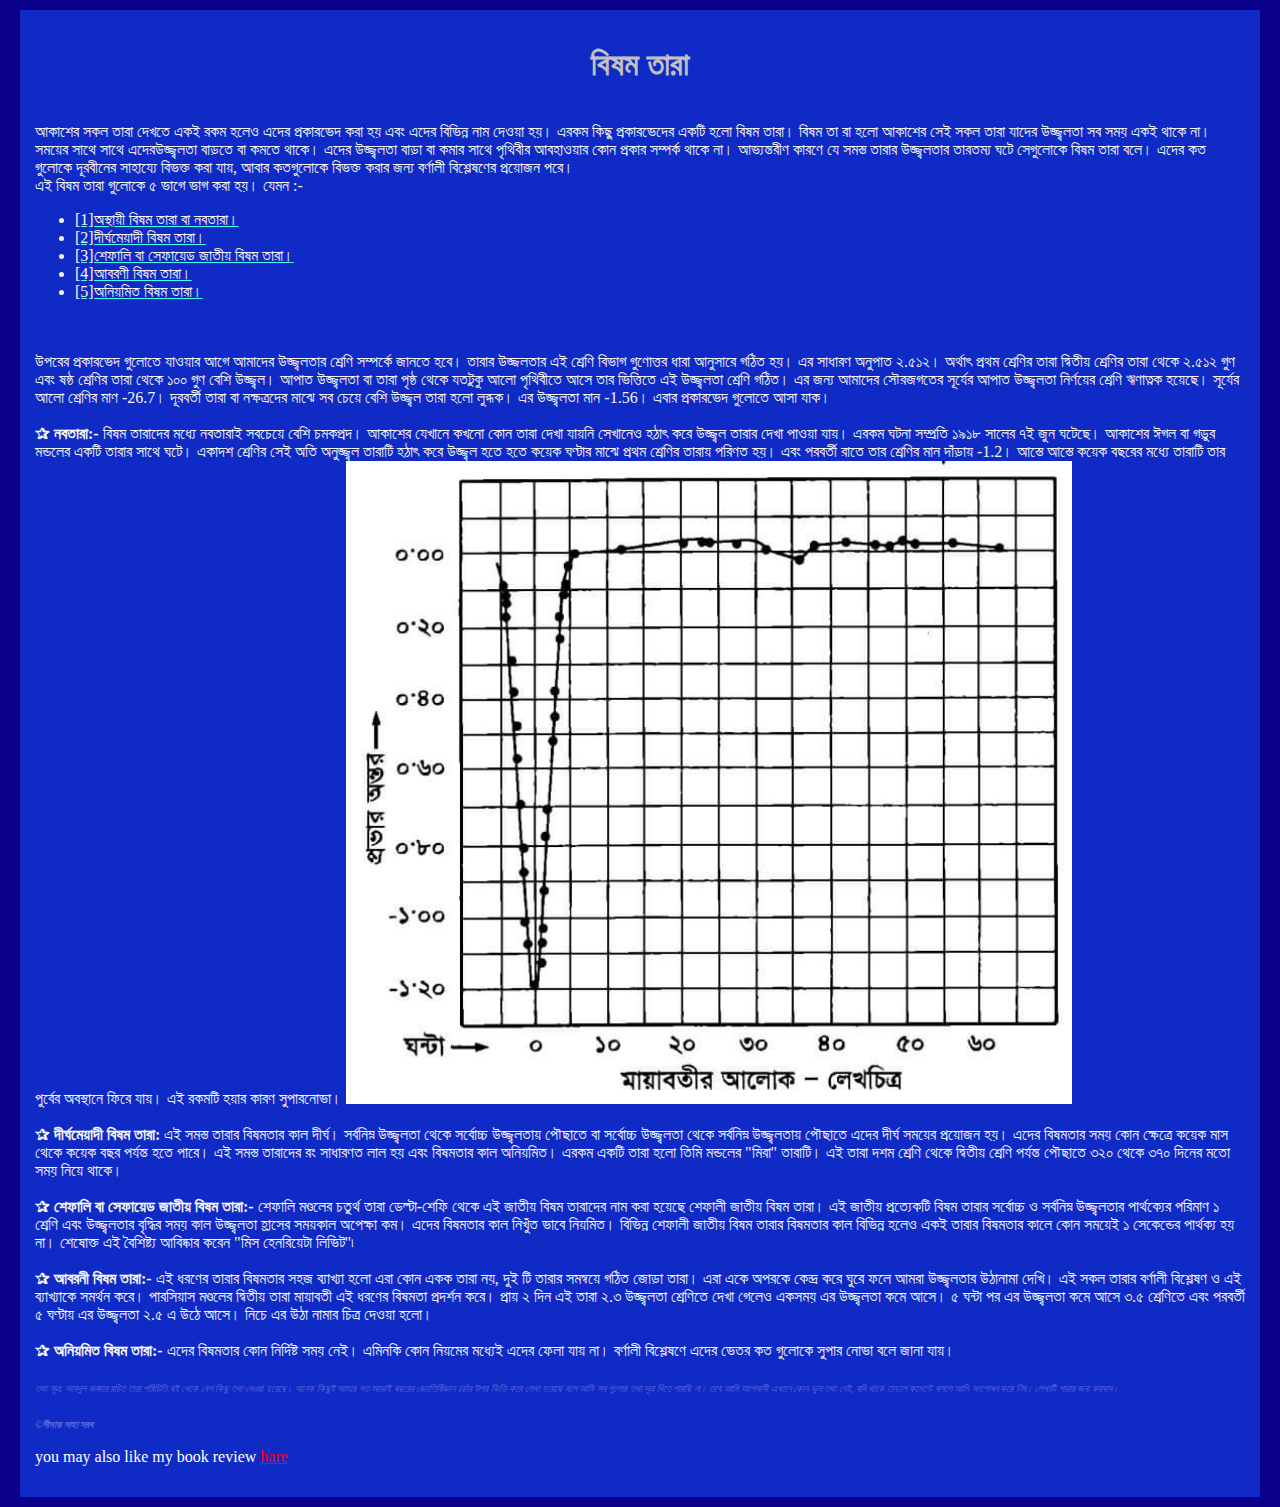
<file: bishom-tara.html>
<!DOCTYPE html>
<html lang="en">
<head>
    <link rel="stylesheet" href="main.css">
    <meta charset="UTF-8">
    <title>Simanta's Articles</title>
</head>
<body>
     <div>
         <p>
             <h1><strong>বিষম তারা</h1></strong><br>
             আকাশের সকল তারা দেখতে একই রকম হলেও এদের প্রকারভেদ করা হয় এবং এদের বিভিন্ন নাম দেওয়া হয়। এরকম কিছু প্রকারভেদের একটি হলো বিষম তারা। বিষম তা
             রা হলো আকাশের সেই সকল তারা যাদের উজ্জ্বলতা সব সময় একই থাকে না। সময়ের সাথে সাথে এদেরউজ্জ্বলতা বাড়তে বা কমতে থাকে। এদের উজ্জ্বলতা বাড়া বা কমার সাথে পৃথিবীর আবহাওয়ার কোন প্রকার সম্পর্ক থাকে না। 
              আভ্যন্তরীণ কারণে যে সমস্ত তারার উজ্জ্বলতার তারতম্য ঘটে সেগুলোকে বিষম তারা বলে। এদের কত গুলোকে দূরবীনের সাহায্যে বিভক্ত করা যায়, আবার কতগুলোকে বিভক্ত করার জন্য বর্ণালী বিশ্লেষণের প্রয়োজন পরে।
<br>এই বিষম তারা গুলোকে ৫ ভাগে ভাগ করা হয়। যেমন :-
               <ul><li>[1]অস্থায়ী বিষম তারা বা নবতারা।</li><li>[2]দীর্ঘমেয়াদী বিষম তারা।</li>
               <li>[3]শেফালি বা সেফায়েড জাতীয় বিষম তারা।
</li><li>[4]আবরণী বিষম তারা।</li><li>
[5]অনিয়মিত বিষম তারা।</li>
               </ul>
<br><br>
উপরের প্রকারভেদ গুলোতে যাওয়ার আগে আমাদের উজ্জ্বলতার শ্রেণি সম্পর্কে জানতে হবে। তারার উজ্জলতার এই শ্রেণি বিভাগ গুণোত্তর ধারা আনুসারে গঠিত হয়। এর সাধারণ অনুপাত ২.৫১২। অর্থাৎ প্রথম শ্রেণির তারা দ্বিতীয় শ্রেণির তারা থেকে ২.৫১২ গুণ এবং ষষ্ঠ শ্রেণির তারা থেকে ১০০ গুণ বেশি উজ্জ্বল। আপাত উজ্জ্বলতা বা তারা পৃষ্ঠ থেকে যতটুকু আলো পৃথিবীতে আসে তার ভিত্তিতে এই উজ্জ্বলতা শ্রেণি গঠিত। এর জন্য আমাদের সৌরজগতের সূর্যের আপাত উজ্জ্বলতা নির্ণয়ের শ্রেণি ঋণাত্নক হয়েছে। সূর্যের আলো শ্রেণির মাণ -26.7। দূরবর্তী তারা বা নক্ষত্রদের মাঝে সব চেয়ে বেশি উজ্জ্বল তারা হলো লুব্ধক। এর উজ্জ্বলতা মান  -1.56। এবার প্রকারভেদ গুলোতে আসা যাক। 
<br><br>
<strong>✰ নবতারা:- </strong>
বিষম তারাদের মধ্যে নবতারাই সবচেয়ে বেশি চমকপ্রদ। আকাশের যেখানে কখনো কোন তারা দেখা যায়নি সেখানেও হঠাৎ করে উজ্জ্বল তারার দেখা পাওয়া যায়। এরকম ঘটনা সম্প্রতি ১৯১৮ সালের ৭ই জুন ঘটেছে। আকাশের ঈগল বা গড়ুর মন্ডলের একটি তারার সাথে ঘটে। একাদশ শ্রেণির সেই অতি অনুজ্জ্বল তারাটি হঠাৎ করে উজ্জ্বল হতে হতে কয়েক ঘণ্টার মাঝে প্রথম শ্রেণির তারায় পরিণত হয়। এবং পরবর্তী রাতে তার শ্রেণির মান দাঁড়ায় -1.2। আস্তে আস্তে কয়েক বছরের মধ্যে তারাটি তার পুর্বের অবস্থানে ফিরে যায়। এই রকমটি হয়ার কারণ সুপারনোভা।
               <img src="star-chart.jpg" alt="image of a graph">
<br><br>
<strong>✰ দীর্ঘমেয়াদী বিষম তারা:</strong>
এই সমস্ত তারার বিষমতার কাল দীর্ঘ। সর্বনিম্ন উজ্জ্বলতা থেকে সর্বোচ্চ উজ্জ্বলতায় পৌছাতে বা সর্বোচ্চ উজ্জ্বলতা থেকে সর্বনিম্ন উজ্জ্বলতায় পৌছাতে এদের দীর্ঘ সময়ের প্রয়োজন হয়। এদের বিষমতার সময় কোন ক্ষেত্রে কয়েক মাস থেকে কয়েক বছর পর্যন্ত হতে পারে। এই সমস্ত তারাদের রং সাধারণত লাল হয় এবং বিষমতার কাল অনিয়মিত। এরকম একটি তারা হলো তিমি মন্ডলের "মিরা" তারাটি। এই তারা দশম শ্রেণি থেকে দ্বিতীয় শ্রেণি পর্যন্ত পৌছাতে ৩২০ থেকে ৩৭০ দিনের মতো সময় নিয়ে থাকে।
<br><br>
<strong>✰ শেফালি বা সেফায়েড জাতীয় বিষম তারা:- </strong>
শেফালি মণ্ডলের চতুর্থ তারা ডেল্টা-শেফি থেকে এই জাতীয় বিষম তারাদের নাম করা হয়েছে শেফালী জাতীয় বিষম তারা। এই জাতীয় প্রত্যেকটি বিষম তারার সর্বোচ্চ ও সর্বনিম্ন উজ্জ্বলতার পার্থক্যের পরিমাণ ১ শ্রেণি এবং উজ্জ্বলতার বৃদ্ধির সময় কাল উজ্জ্বলতা হ্রাসের সময়কাল অপেক্ষা কম। এদের বিষমতার কাল নিখুঁত ভাবে নিয়মিত। বিভিন্ন শেফালী জাতীয় বিষম তারার বিষমতার কাল বিভিন্ন হলেও একই তারার বিষমতার কালে কোন সময়েই ১ সেকেন্ডের পার্থক্য হয় না। শেষোক্ত এই বৈশিষ্ট্য আবিষ্কার করেন "মিস হেনরিয়েটা লিভিট"৷ 
<br><br>
<strong>✰ আবরনী বিষম তারা:- </strong>
এই ধরণের তারার বিষমতার সহজ ব্যাখ্যা হলো এরা কোন একক তারা নয়, দুই টি তারার সমন্বয়ে গঠিত জোড়া তারা। এরা একে অপরকে কেন্দ্র করে ঘুরে ফলে আমরা উজ্জ্বলতার উঠানামা দেখি। এই সকল তারার বর্ণালী বিশ্লেষণ ও এই ব্যাখ্যাকে সমর্থন করে। পারসিয়াস মণ্ডলের দ্বিতীয় তারা মায়াবতী এই ধরণের বিষমতা প্রদর্শন করে। প্রায় ২ দিন এই তারা ২.৩  উজ্জ্বলতা শ্রেণিতে দেখা গেলেও একসময় এর উজ্জ্বলতা কমে আসে। ৫ ঘন্টা পর এর উজ্জ্বলতা কমে আসে ৩.৫ শ্রেণিতে এবং পরবর্তী ৫ ঘণ্টায় এর উজ্জ্বলতা ২.৫ এ উঠে আসে। নিচে এর উঠা নামার চিত্র দেওয়া হলো।
<br><br>
<strong>✰ অনিয়মিত বিষম তারা:- </strong>
এদের বিষমতার কোন নির্দিষ্ট সময় নেই। এমিনকি কোন নিয়মের মধ্যেই এদের ফেলা যায় না। বর্ণালী বিশ্লেষণে এদের ভেতর কত গুলোকে সুপার নোভা বলে জানা যায়। 
<br><br>

<i style="color:#dfd5ff5b; font-size:10px;" >তথ্য সূত্র: 
আবদুল জব্বার রচিত তারা পরিচিতি বই থেকে বেশ কিছু তথ্য নেওয়া হয়েছে। অনেক কিছুই আমার গত আড়াই বছরের জ্যোতির্বিজ্ঞান চর্চার উপর ভিত্তি করে লেখা হয়েছে বলে আমি সব গুলোর তথ্য সূত্র দিতে পারছি না। তবে আমি আশাবাদী এখানে কোন ভুল তথ্য নেই, যদি থাকে তাহলে কমেন্টে বললে আমি সংশোধন করে নিব।
লেখাটি পড়ার জন্য ধন্যবাদ। <br><br><strong>
©সীমান্ত সাহা সরব</strong></i>
         </p>
         <p>you may also like my book review <a href="book-review.html">hare</a></p>
     </div>
</body>
</html>
</file>
<file: main.css>
body {
      background: #0a008b;
      font-family: moonscape;
      margin: 10px;
  }
  
a {
      color: red;      
  }
a:visited{
    color: orangered;
}
p {
    color: white;
    font-size: 16px;
}

h1{
    color: #c1c1c1;
    text-align: center;
}
h3 {
     color: brown;
     font-size: 30;
 }
 
div {
    background-color:#102bc5;
    padding: 15px;
    color: whitesmoke;
    margin: 10px;
    
}

br{
    
}

ul{
    
}

li{
    text-decoration-line:underline;
    text-decoration-color: #40fff5;
}

img{
    align-self: center;
    width: 60%;
    height: 60%;
    align-items: center;
}
table {
    background: yellow;
    th{
        
    }
}
</file>
